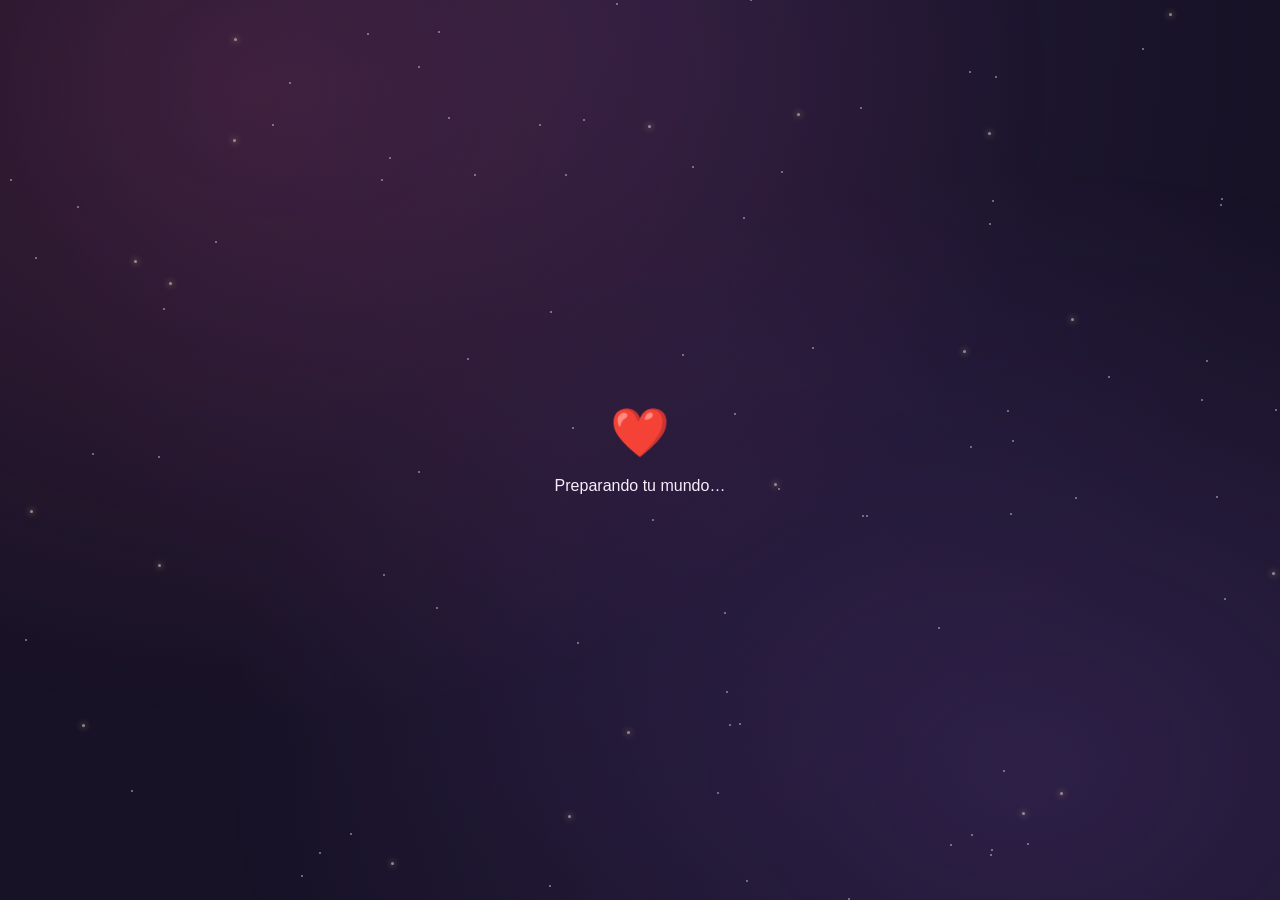
<file: mundo-maria-julieta/index.html>
<!DOCTYPE html>
<html lang="es">
<head>
<meta charset="UTF-8">
<meta name="viewport" content="width=device-width, initial-scale=1.0, maximum-scale=1.0">
<title>Tu propio mundo — Maria Julieta</title>
<link rel="stylesheet" href="css/style.css">
</head>
<body>

<!-- Fondo animado (estrellas + partículas con parallax sutil) -->
<div id="fondo-magico"></div>
<!-- Capa donde se dibujan efectos temporales: corazones, confeti, destellos -->
<div id="capa-efectos"></div>

<!-- Barra superior con controles (sonido / reiniciar) -->
<div id="barra-superior" class="oculto">
  <button id="btnSonido" class="btn-icono no-fx-clic" title="Activar/desactivar sonido">🔊</button>
  <div id="barraProgreso" class="barra-progreso-cont">
    <span class="barra-progreso-label">AVENTURA</span>
    <div class="barra-progreso-fondo">
      <div class="barra-progreso-relleno" id="progresoRelleno"></div>
    </div>
    <span class="barra-progreso-texto" id="progresoTexto">0/10</span>
  </div>
  <button id="btnReiniciar" class="btn-icono no-fx-clic" title="Reiniciar aventura">↺</button>
</div>

<!-- ============ PANTALLA DE CARGA ============ -->
<section id="pantalla-carga" class="pantalla activa">
  <div class="carga-contenido">
    <div class="carga-corazon">❤️</div>
    <p>Preparando tu mundo…</p>
  </div>
</section>

<!-- ============ PANTALLA INTRO ============ -->
<section id="pantalla-intro" class="pantalla">
  <div class="intro-contenido">
    <p class="intro-eyebrow">✦ Una aventura solo para ti ✦</p>
    <h1 class="intro-titulo">Bienvenida a tu propio mundo, <span>Maria Julieta</span></h1>
    <p class="intro-subtitulo">Hay algo que quiero mostrarte... pero tendrás que descubrirlo.</p>
    <button id="btnComenzar" class="btn-comenzar no-fx-clic">COMENZAR LA AVENTURA ❤️</button>
  </div>
</section>

<!-- ============ PANTALLA MAPA ============ -->
<section id="pantalla-mapa" class="pantalla">
  <div class="mapa-contenido">
    <h2 class="mapa-titulo">Tu mundo mágico</h2>
    <p class="mapa-subtitulo">Elige una carta para comenzar su desafío.</p>
    <div class="mapa-cartas" id="mapaCartas"></div>
  </div>
</section>

<!-- ============ PANTALLA CARTA (bloqueada / mensaje) ============ -->
<section id="pantalla-carta" class="pantalla">
  <div class="carta-contenido" id="cartaContenido"></div>
</section>

<!-- ============ PANTALLA MINIJUEGO ============ -->
<section id="pantalla-minijuego" class="pantalla">
  <div class="minijuego-marco">
    <button id="btnVolverMapa" class="btn-secundario btn-volver no-fx-clic">← Volver al mapa</button>
    <div class="minijuego-contenedor" id="minijuegoContenedor"></div>
  </div>
</section>

<!-- ============ PANTALLA VICTORIA DE CARTA ============ -->
<section id="pantalla-victoria" class="pantalla">
  <div class="victoria-contenido">
    <div class="victoria-sobre" id="victoriaSobre">
      <div class="victoria-sello">❤️</div>
    </div>
    <p class="victoria-texto">¡Carta desbloqueada!</p>
  </div>
</section>

<!-- ============ PANTALLA FINAL ============ -->
<section id="pantalla-final" class="pantalla">
  <div class="final-contenido">
    <h2 class="final-titulo">Has llegado al final de tu aventura.</h2>
    <p class="final-subtitulo">Pero algunas historias no terminan aquí...</p>
    <p class="final-nombre">Maria Julieta ❤️</p>
    <p class="final-mensaje" id="finalMensaje"></p>
    <button id="btnVolverRecorrer" class="btn-comenzar no-fx-clic">VOLVER A RECORRER EL MUNDO</button>
  </div>
</section>

<script src="js/cards.js"></script>
<script src="js/audio.js"></script>
<script src="js/animations.js"></script>
<script src="js/game.js"></script>
<script src="js/main.js"></script>
</body>
</html>
</file>
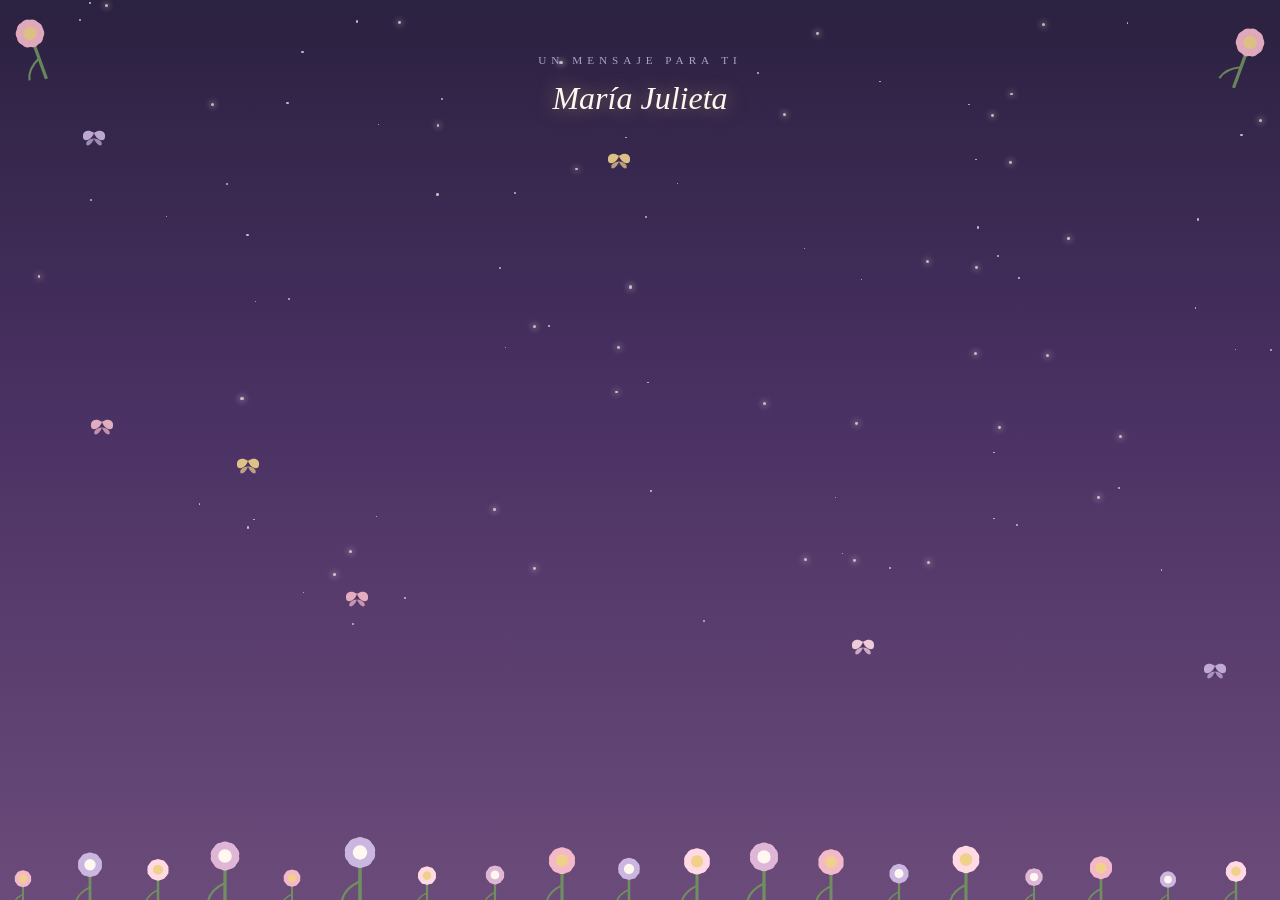
<file: mensaje_maria_julieta.html>
<!DOCTYPE html>
<html lang="es">
<head>
<meta charset="UTF-8">
<meta name="viewport" content="width=device-width, initial-scale=1.0">
<title>Para María Julieta</title>
<style>
  :root{
    --cielo-1: #2b2140;
    --cielo-2: #4a3163;
    --cielo-3: #6b4b7a;
    --lavanda: #cbb6e0;
    --rosa: #f3b9c9;
    --rosa-suave: #ffd9e3;
    --dorado: #f0d18a;
    --crema: #fff8f0;
    --verde-hoja: #8fae7d;
  }

  *{ margin:0; padding:0; box-sizing:border-box; }

  html,body{
    height:100%;
    overflow-x:hidden;
  }

  body{
    min-height:100vh;
    background: linear-gradient(180deg, var(--cielo-1) 0%, var(--cielo-2) 45%, var(--cielo-3) 100%);
    font-family: 'Georgia', 'Times New Roman', serif;
    position:relative;
    display:flex;
    align-items:center;
    justify-content:center;
    padding: 6vh 5vw;
  }

  /* ---------- ESTRELLAS ---------- */
  .cielo-estrellas{
    position:fixed;
    inset:0;
    overflow:hidden;
    pointer-events:none;
    z-index:0;
  }
  .estrella{
    position:absolute;
    background: var(--crema);
    border-radius:50%;
    opacity:0.7;
    animation: parpadeo ease-in-out infinite;
  }
  @keyframes parpadeo{
    0%,100%{ opacity:0.15; transform:scale(0.8); }
    50%{ opacity:1; transform:scale(1.15); }
  }
  .estrella.grande{
    box-shadow: 0 0 6px 1px rgba(255,248,240,0.7);
  }

  /* ---------- MARIPOSAS ---------- */
  .mariposa{
    position:fixed;
    pointer-events:none;
    z-index:2;
    width:26px;
    height:22px;
    animation: revolotear ease-in-out infinite;
  }
  .mariposa svg{
    width:100%;
    height:100%;
    animation: aletear 0.35s ease-in-out infinite alternate;
    transform-origin:center;
  }
  @keyframes aletear{
    from{ transform: scaleX(1); }
    to{ transform: scaleX(0.6); }
  }
  @keyframes revolotear{
    0%{ transform: translate(0,0) rotate(0deg); }
    25%{ transform: translate(30px,-24px) rotate(8deg); }
    50%{ transform: translate(0,-46px) rotate(-6deg); }
    75%{ transform: translate(-30px,-24px) rotate(6deg); }
    100%{ transform: translate(0,0) rotate(0deg); }
  }

  /* ---------- FLORES ---------- */
  .flores-borde{
    position:fixed;
    left:0; right:0; bottom:0;
    height:min(220px, 26vh);
    z-index:1;
    pointer-events:none;
    overflow:hidden;
  }
  .flor{
    position:absolute;
    bottom:-10px;
    transform-origin:bottom center;
    animation: mecer ease-in-out infinite;
  }
  @keyframes mecer{
    0%,100%{ transform: rotate(-3deg); }
    50%{ transform: rotate(3deg); }
  }

  .flor-esquina{
    position:fixed;
    z-index:1;
    pointer-events:none;
    opacity:0.9;
  }

  /* ---------- ESCENARIO DE TEXTO (estilo letras de canción) ---------- */
  .escenario{
    position:fixed;
    inset:0;
    z-index:5;
    display:flex;
    align-items:center;
    justify-content:center;
    pointer-events:none;
    padding: 8vh 7vw;
  }

  .eyebrow{
    position:fixed;
    top: 6vh;
    left:50%;
    transform: translateX(-50%);
    letter-spacing:5px;
    text-transform:uppercase;
    font-size:0.7rem;
    color: var(--lavanda);
    opacity:0;
    z-index:5;
    transition: opacity 1.4s ease;
    text-align:center;
    width:90%;
  }
  .eyebrow.mostrar{ opacity:0.85; }

  h1{
    position:fixed;
    top: calc(6vh + 1.6rem);
    left:50%;
    transform: translateX(-50%);
    font-style:italic;
    font-weight:400;
    font-size: clamp(1.4rem, 5vw, 2rem);
    color: var(--crema);
    text-shadow: 0 0 18px rgba(240,209,138,0.5);
    opacity:0;
    z-index:5;
    transition: opacity 1.4s ease;
    text-align:center;
    width:90%;
  }
  h1.mostrar{ opacity:1; }

  .linea{
    position:absolute;
    max-width:min(760px, 88vw);
    text-align:center;
    font-size: clamp(1.35rem, 4.6vw, 2.3rem);
    line-height:1.55;
    font-style:italic;
    color: var(--crema);
    text-shadow: 0 0 22px rgba(203,182,224,0.45), 0 0 4px rgba(0,0,0,0.4);
    opacity:0;
    transform: translateY(22px) scale(0.97);
    transition: opacity 1.1s ease, transform 1.1s ease;
  }
  .linea.mostrar{
    opacity:1;
    transform: translateY(0) scale(1);
  }
  .linea.salir{
    opacity:0;
    transform: translateY(-22px) scale(0.97);
    transition: opacity 0.9s ease, transform 0.9s ease;
  }

  .corazon-final{
    position:absolute;
    text-align:center;
    font-size:2.4rem;
    opacity:0;
    transform: scale(0.8);
    transition: opacity 1.2s ease, transform 1.2s ease;
  }
  .corazon-final.mostrar{
    opacity:1;
    transform: scale(1);
  }

  @media (prefers-reduced-motion: reduce){
    *, *::before, *::after{
      animation-duration: 0.01ms !important;
      transition-duration: 0.01ms !important;
    }
  }
</style>
</head>
<body>

<div class="cielo-estrellas" id="cieloEstrellas"></div>
<div class="flores-borde" id="floresBorde"></div>
<div id="mariposasCont"></div>
<div id="floresEsquinas"></div>

<div class="eyebrow" id="eyebrow">Un mensaje para ti</div>
<h1 id="titulo">María Julieta</h1>

<div class="escenario" id="escenario"></div>

<script>
  /* ================= ESTRELLAS ================= */
  const cieloEstrellas = document.getElementById('cieloEstrellas');
  for(let i=0;i<90;i++){
    const e = document.createElement('div');
    const tam = Math.random()*2.4+1;
    e.className = 'estrella' + (tam>2.6 ? ' grande':'');
    e.style.width = tam+'px';
    e.style.height = tam+'px';
    e.style.left = Math.random()*100+'vw';
    e.style.top = Math.random()*70+'vh';
    e.style.animationDuration = (2+Math.random()*3)+'s';
    e.style.animationDelay = (Math.random()*3)+'s';
    cieloEstrellas.appendChild(e);
  }

  /* ================= MARIPOSAS ================= */
  const coloresAla = ['#f3b9c9','#cbb6e0','#f0d18a','#ffd9e3'];
  function crearMariposaSVG(color){
    return `
    <svg viewBox="0 0 100 80" xmlns="http://www.w3.org/2000/svg">
      <ellipse cx="50" cy="40" rx="3" ry="22" fill="#4a3163"/>
      <path d="M50 20 C20 0, 0 20, 10 45 C25 55, 45 40, 50 20 Z" fill="${color}" opacity="0.9"/>
      <path d="M50 20 C80 0, 100 20, 90 45 C75 55, 55 40, 50 20 Z" fill="${color}" opacity="0.9"/>
      <path d="M50 42 C28 42, 15 58, 22 68 C33 72, 46 55, 50 42 Z" fill="${color}" opacity="0.7"/>
      <path d="M50 42 C72 42, 85 58, 78 68 C67 72, 54 55, 50 42 Z" fill="${color}" opacity="0.7"/>
    </svg>`;
  }

  const mariposasCont = document.getElementById('mariposasCont');
  const numMariposas = window.innerWidth < 640 ? 4 : 7;
  for(let i=0;i<numMariposas;i++){
    const m = document.createElement('div');
    m.className = 'mariposa';
    m.style.left = (5+Math.random()*90)+'vw';
    m.style.top = (10+Math.random()*70)+'vh';
    m.style.animationDuration = (5+Math.random()*4)+'s';
    m.style.animationDelay = (Math.random()*3)+'s';
    m.innerHTML = crearMariposaSVG(coloresAla[i % coloresAla.length]);
    mariposasCont.appendChild(m);
  }

  /* ================= FLORES (borde inferior) ================= */
  function crearFlorSVG(color, colorCentro){
    return `
    <svg width="46" height="60" viewBox="0 0 46 60" xmlns="http://www.w3.org/2000/svg">
      <line x1="23" y1="60" x2="23" y2="26" stroke="#6f8f5e" stroke-width="3"/>
      <path d="M23 40 Q10 46 8 56" stroke="#6f8f5e" stroke-width="2" fill="none"/>
      <g transform="translate(23,16)">
        <ellipse rx="9" ry="13" fill="${color}" transform="rotate(0)"/>
        <ellipse rx="9" ry="13" fill="${color}" transform="rotate(72)"/>
        <ellipse rx="9" ry="13" fill="${color}" transform="rotate(144)"/>
        <ellipse rx="9" ry="13" fill="${color}" transform="rotate(216)"/>
        <ellipse rx="9" ry="13" fill="${color}" transform="rotate(288)"/>
        <circle r="6" fill="${colorCentro}"/>
      </g>
    </svg>`;
  }

  const floresBorde = document.getElementById('floresBorde');
  const paletaFlores = [
    ['#f3b9c9', '#f0d18a'],
    ['#cbb6e0', '#fff8f0'],
    ['#ffd9e3', '#f0d18a'],
    ['#e0b6d6', '#fff8f0']
  ];
  const numFlores = Math.ceil(window.innerWidth / 70);
  for(let i=0;i<numFlores;i++){
    const f = document.createElement('div');
    f.className = 'flor';
    const paleta = paletaFlores[i % paletaFlores.length];
    const escala = 0.6 + Math.random()*0.6;
    f.style.left = (i*(100/numFlores))+'vw';
    f.style.transform = `scale(${escala})`;
    f.style.animationDuration = (3+Math.random()*2)+'s';
    f.style.animationDelay = (Math.random()*2)+'s';
    f.innerHTML = crearFlorSVG(paleta[0], paleta[1]);
    floresBorde.appendChild(f);
  }

  /* ================= FLORES DE ESQUINA (decorativas, estáticas) ================= */
  const floresEsquinas = document.getElementById('floresEsquinas');
  const esquinas = [
    {top:'2vh', left:'1vw', rot:-20},
    {top:'3vh', right:'1vw', rot:20},
  ];
  esquinas.forEach(pos=>{
    const div = document.createElement('div');
    div.className = 'flor-esquina';
    Object.keys(pos).forEach(k=>{
      if(k!=='rot') div.style[k]=pos[k];
    });
    div.style.transform = `rotate(${pos.rot}deg) scale(1.1)`;
    div.innerHTML = crearFlorSVG('#f3b9c9', '#f0d18a');
    floresEsquinas.appendChild(div);
  });

  /* ================= MENSAJE LÍNEA POR LÍNEA ================= */
  const LINEAS = [
    "María Julieta, quiero que nunca olvides algo que quizá hoy necesites escuchar:",
    "eres una persona realmente especial, mucho más de lo que a veces puedes llegar a imaginar.",
    "Tu forma de ser, tu manera de sentir, tu sonrisa y hasta esos pequeños detalles que quizá tú consideras insignificantes pueden hacer una enorme diferencia en la vida de alguien.",
    "Sé que hay días en los que todo pesa un poco más, en los que cuesta encontrar motivos para sonreír y parece que las cosas no salen como esperabas.",
    "Pero incluso en esos días, quiero que recuerdes que tu existencia tiene valor, que eres importante y que hay personas que se sienten afortunadas de haberte conocido.",
    "No permitas que un momento difícil te haga olvidar la persona maravillosa que eres.",
    "Has superado cosas que quizá nadie conoce y, aun así, sigues avanzando.",
    "Eso también habla de tu fortaleza.",
    "María Julieta, mereces cariño, tranquilidad, felicidad y personas que sepan valorar el hermoso corazón que tienes.",
    "Ojalá puedas mirarte algún día con los mismos ojos con los que te miran quienes te quieren: con admiración, cariño y orgullo.",
    "Sigue adelante.",
    "Todavía quedan momentos preciosos por vivir, sonrisas por compartir y sueños por cumplir.",
    "Nunca olvides lo importante que eres."
  ];

  const escenario = document.getElementById('escenario');
  const eyebrow = document.getElementById('eyebrow');
  const titulo = document.getElementById('titulo');

  // Calcula el tiempo de lectura de una línea según su cantidad de palabras.
  // Velocidad de lectura estimada: ~200 palabras por minuto (320ms por palabra),
  // con un mínimo de 2.2s y un máximo de 7.5s por línea para no hacer la espera eterna.
  function tiempoDeLectura(texto){
    const palabras = texto.trim().split(/\s+/).length;
    const ms = palabras * 320;
    return Math.min(Math.max(ms, 2200), 7500);
  }

  const TRANSICION = 900; // debe coincidir con la duración de fade-out en CSS (.linea.salir)

  function mostrarLinea(idx){
    if(idx >= LINEAS.length){
      const corazon = document.createElement('div');
      corazon.className = 'corazon-final';
      corazon.textContent = '❤️';
      escenario.appendChild(corazon);
      requestAnimationFrame(() => corazon.classList.add('mostrar'));
      return;
    }

    const span = document.createElement('span');
    span.className = 'linea';
    span.textContent = LINEAS[idx];
    escenario.appendChild(span);

    requestAnimationFrame(() => span.classList.add('mostrar'));

    const duracion = tiempoDeLectura(LINEAS[idx]);

    setTimeout(() => {
      span.classList.remove('mostrar');
      span.classList.add('salir');
      setTimeout(() => span.remove(), TRANSICION);
      mostrarLinea(idx + 1);
    }, duracion);
  }

  function iniciar(){
    eyebrow.classList.add('mostrar');
    titulo.classList.add('mostrar');
    setTimeout(() => {
      eyebrow.classList.remove('mostrar');
      titulo.classList.remove('mostrar');
    }, 2600);
    setTimeout(() => mostrarLinea(0), 2400);
  }

  iniciar();
</script>

</body>
</html>
</file>
<file: mundo-maria-julieta/css/style.css>
/* ==========================================================
   style.css — Tu propio mundo, Maria Julieta
   Paleta: rosa oscuro, rosa pastel, morado, azul noche,
   blanco y detalles dorados. Glassmorphism + gradientes.
   ========================================================== */

:root{
  --azul-noche-1: #171226;
  --azul-noche-2: #241a3a;
  --morado: #5b3a86;
  --morado-claro: #8a63c9;
  --rosa-oscuro: #a4295c;
  --rosa: #e0568c;
  --rosa-pastel: #f4b6d2;
  --dorado: #f0d18a;
  --dorado-suave: #e6c877;
  --blanco: #fdf6f9;
  --texto-claro: #f5eefb;
  --texto-oscuro: #2c1c35;
  --vidrio: rgba(255,255,255,0.08);
  --vidrio-borde: rgba(255,255,255,0.18);
  --sombra: rgba(10,4,20,0.55);
}

*{ margin:0; padding:0; box-sizing:border-box; }

html, body{
  height:100%;
  background: radial-gradient(ellipse at top, var(--azul-noche-2) 0%, var(--azul-noche-1) 70%);
  color: var(--texto-claro);
  font-family: 'Segoe UI', 'Trebuchet MS', 'Helvetica Neue', sans-serif;
  overflow-x:hidden;
}

body{
  position:relative;
  min-height:100vh;
}

button{
  font-family: inherit;
  cursor:pointer;
}

::selection{ background: var(--rosa); color:#fff; }

::-webkit-scrollbar{ width:8px; }
::-webkit-scrollbar-thumb{ background: var(--morado-claro); border-radius:4px; }

/* ========================================================
   FONDO MÁGICO (parallax de estrellas y partículas)
   ======================================================== */
#fondo-magico{
  position:fixed;
  inset:0;
  z-index:0;
  overflow:hidden;
  pointer-events:none;
  background:
    radial-gradient(ellipse at 20% 10%, rgba(224,86,140,0.18), transparent 55%),
    radial-gradient(ellipse at 80% 85%, rgba(90,58,134,0.35), transparent 55%);
}

.capa-parallax{
  position:absolute;
  inset:-5%;
  transition: transform 0.15s ease-out;
}

.estrella-fondo{
  position:absolute;
  width:2px;
  height:2px;
  background: var(--blanco);
  border-radius:50%;
  opacity:0.5;
  animation: parpadear ease-in-out infinite;
}
.estrella-fondo.estrella-grande{
  width:3px;
  height:3px;
  box-shadow: 0 0 6px 1px rgba(240,209,138,0.7);
}
@keyframes parpadear{
  0%,100%{ opacity:0.15; transform:scale(0.8); }
  50%{ opacity:1; transform:scale(1.2); }
}

.particula-flotante{
  position:absolute;
  bottom:-5%;
  color: var(--rosa-pastel);
  opacity:0.5;
  animation: flotar-particula linear infinite;
}
@keyframes flotar-particula{
  0%{ transform: translateY(0) translateX(0) rotate(0deg); opacity:0; }
  10%{ opacity:0.6; }
  90%{ opacity:0.4; }
  100%{ transform: translateY(-110vh) translateX(30px) rotate(180deg); opacity:0; }
}

/* ========================================================
   CAPA DE EFECTOS (corazones, confeti, destellos)
   ======================================================== */
#capa-efectos{
  position:fixed;
  inset:0;
  z-index:50;
  overflow:hidden;
  pointer-events:none;
}

.fx-corazon{
  position:absolute;
  bottom:-8%;
  animation: fx-subir linear forwards;
  filter: drop-shadow(0 0 6px rgba(224,86,140,0.6));
}
@keyframes fx-subir{
  0%{ transform: translateY(0) translateX(0) rotate(0deg) scale(0.7); opacity:0; }
  12%{ opacity:1; }
  88%{ opacity:0.9; }
  100%{ transform: translateY(-115vh) translateX(var(--drift,0px)) rotate(360deg) scale(1.1); opacity:0; }
}

.fx-corazon-clic{
  position:fixed;
  transform: translate(-50%,-50%);
  font-size:1rem;
  animation: fx-clic-corazon 0.85s ease-out forwards;
}
@keyframes fx-clic-corazon{
  0%{ opacity:1; transform: translate(-50%,-50%) scale(0.6); }
  100%{ opacity:0; transform: translate(-50%,-140%) scale(1.3); }
}

.fx-estrella-explosion{
  position:fixed;
  color: var(--dorado);
  font-size:1.1rem;
  animation: fx-explosion 1.4s ease-out forwards;
}
@keyframes fx-explosion{
  0%{ opacity:1; transform: translate(0,0) scale(1); }
  100%{ opacity:0; transform: translate(var(--tx), var(--ty)) scale(0.4); }
}

.fx-confeti{
  position:absolute;
  top:-5%;
  width:9px;
  height:14px;
  animation: fx-caer linear forwards;
}
@keyframes fx-caer{
  0%{ transform: translateY(0) translateX(0) rotate(0deg); opacity:1; }
  100%{ transform: translateY(110vh) translateX(var(--drift,0px)) rotate(var(--rot,360deg)); opacity:0.9; }
}

.fx-destello{
  position:fixed;
  width:5px; height:5px;
  background: var(--dorado);
  border-radius:50%;
  animation: fx-destello-anim 0.9s ease-out forwards;
}
@keyframes fx-destello-anim{
  0%{ opacity:1; transform: translate(0,0) scale(1); }
  100%{ opacity:0; transform: translate(var(--tx), var(--ty)) scale(0); }
}

/* ========================================================
   PANTALLAS (navegación con fade)
   ======================================================== */
.pantalla{
  position:fixed;
  inset:0;
  z-index:2;
  display:none;
  align-items:center;
  justify-content:center;
  padding: 4vh 5vw;
  opacity:0;
  overflow-y:auto;
  animation: pantalla-aparecer 0.6s ease forwards;
}
.pantalla.activa{
  display:flex;
}
@keyframes pantalla-aparecer{
  from{ opacity:0; transform: translateY(12px); }
  to{ opacity:1; transform: translateY(0); }
}

/* ========================================================
   BARRA SUPERIOR
   ======================================================== */
#barra-superior{
  position:fixed;
  top:0; left:0; right:0;
  z-index:40;
  display:flex;
  align-items:center;
  justify-content:space-between;
  gap:1rem;
  padding: 0.8rem 1.4rem;
  background: linear-gradient(180deg, rgba(23,18,38,0.85), transparent);
  transition: opacity 0.4s ease;
}
#barra-superior.oculto{
  opacity:0;
  pointer-events:none;
}

.btn-icono{
  width:38px; height:38px;
  border-radius:50%;
  border:1px solid var(--vidrio-borde);
  background: var(--vidrio);
  backdrop-filter: blur(6px);
  color: var(--texto-claro);
  font-size:1.1rem;
  display:flex; align-items:center; justify-content:center;
  transition: transform 0.25s ease, background 0.25s ease;
  flex-shrink:0;
}
.btn-icono:hover{
  transform: scale(1.08);
  background: rgba(255,255,255,0.16);
}

.barra-progreso-cont{
  flex:1;
  display:flex;
  align-items:center;
  gap:0.6rem;
  max-width:340px;
  margin:0 auto;
}
.barra-progreso-label{
  font-size:0.65rem;
  letter-spacing:2px;
  color: var(--rosa-pastel);
  white-space:nowrap;
}
.barra-progreso-fondo{
  flex:1;
  height:9px;
  background: rgba(255,255,255,0.12);
  border-radius:6px;
  overflow:hidden;
  border:1px solid var(--vidrio-borde);
}
.barra-progreso-relleno{
  height:100%;
  width:0%;
  background: linear-gradient(90deg, var(--rosa), var(--dorado));
  border-radius:6px;
  transition: width 0.6s ease;
}
.barra-progreso-texto{
  font-size:0.75rem;
  color: var(--texto-claro);
  white-space:nowrap;
}

/* ========================================================
   PANTALLA DE CARGA
   ======================================================== */
.carga-contenido{
  text-align:center;
  color: var(--texto-claro);
}
.carga-corazon{
  font-size:3rem;
  animation: latido 1.1s ease-in-out infinite;
  margin-bottom:1rem;
}
@keyframes latido{
  0%,100%{ transform: scale(1); }
  50%{ transform: scale(1.25); }
}

/* ========================================================
   INTRO
   ======================================================== */
.intro-contenido{
  text-align:center;
  max-width:640px;
  position:relative;
  z-index:2;
}
.intro-eyebrow{
  letter-spacing:4px;
  text-transform:uppercase;
  font-size:0.75rem;
  color: var(--dorado);
  opacity:0.9;
  margin-bottom:1rem;
}
.intro-titulo{
  font-size: clamp(1.8rem, 6vw, 3rem);
  font-weight:700;
  line-height:1.3;
  margin-bottom:1.2rem;
  text-shadow: 0 0 30px rgba(224,86,140,0.4);
}
.intro-titulo span{
  background: linear-gradient(90deg, var(--rosa-pastel), var(--dorado));
  -webkit-background-clip:text;
  background-clip:text;
  color:transparent;
}
.intro-subtitulo{
  font-size:1.05rem;
  color: var(--rosa-pastel);
  opacity:0.9;
  margin-bottom:2.2rem;
  font-style:italic;
}

.btn-comenzar{
  position:relative;
  padding: 1rem 2.2rem;
  font-size:1.05rem;
  font-weight:600;
  color: var(--texto-oscuro);
  background: linear-gradient(120deg, var(--dorado), var(--rosa-pastel));
  border:none;
  border-radius:50px;
  box-shadow: 0 12px 30px rgba(224,86,140,0.35), 0 0 0 1px rgba(255,255,255,0.3) inset;
  transition: transform 0.3s ease, box-shadow 0.3s ease;
  letter-spacing:0.5px;
}
.btn-comenzar:hover{
  transform: translateY(-3px) scale(1.03);
  box-shadow: 0 18px 40px rgba(224,86,140,0.5), 0 0 0 1px rgba(255,255,255,0.4) inset;
}
.btn-comenzar:active{
  transform: translateY(0) scale(0.98);
}

/* ========================================================
   BOTONES GENERALES
   ======================================================== */
.btn-primario{
  padding: 0.75rem 1.5rem;
  border:none;
  border-radius:12px;
  font-size:1rem;
  font-weight:600;
  color: var(--texto-oscuro);
  background: linear-gradient(120deg, var(--rosa-pastel), var(--dorado));
  box-shadow: 0 8px 20px rgba(224,86,140,0.3);
  transition: transform 0.25s ease, box-shadow 0.25s ease;
}
.btn-primario:hover{ transform: translateY(-2px); box-shadow: 0 12px 26px rgba(224,86,140,0.42); }
.btn-primario:disabled{ opacity:0.6; cursor:default; transform:none; }

.btn-secundario{
  padding: 0.7rem 1.3rem;
  border-radius:12px;
  font-size:0.95rem;
  color: var(--texto-claro);
  background: var(--vidrio);
  border:1px solid var(--vidrio-borde);
  backdrop-filter: blur(6px);
  transition: transform 0.25s ease, background 0.25s ease;
}
.btn-secundario:hover{ transform: translateY(-2px); background: rgba(255,255,255,0.16); }

.btn-volver{
  margin-bottom:1.2rem;
}

/* ========================================================
   MAPA PRINCIPAL
   ======================================================== */
.mapa-contenido{
  width:100%;
  max-width:1000px;
  text-align:center;
  padding-top:3.5rem;
}
.mapa-titulo{
  font-size: clamp(1.5rem, 4vw, 2.2rem);
  margin-bottom:0.4rem;
}
.mapa-subtitulo{
  color: var(--rosa-pastel);
  margin-bottom:2rem;
  font-style:italic;
}

.mapa-cartas{
  display:grid;
  grid-template-columns: repeat(auto-fill, minmax(140px, 1fr));
  gap: clamp(12px, 2vw, 22px);
}

.carta-mapa{
  display:flex;
  flex-direction:column;
  align-items:center;
  gap:0.4rem;
  padding: 1.3rem 0.8rem;
  border-radius:16px;
  background: var(--vidrio);
  border:1px solid var(--vidrio-borde);
  backdrop-filter: blur(10px);
  box-shadow: 0 10px 24px var(--sombra);
  color: var(--texto-claro);
  transition: transform 0.3s ease, box-shadow 0.3s ease, border-color 0.3s ease;
}
.carta-mapa:hover{
  transform: translateY(-6px) scale(1.03);
  border-color: var(--dorado-suave);
  box-shadow: 0 16px 34px var(--sombra);
}
.carta-mapa-icono{ font-size:2rem; }
.carta-mapa-numero{ font-size:0.75rem; letter-spacing:1px; color: var(--dorado); }
.carta-mapa-nombre{ font-size:0.85rem; font-weight:600; text-align:center; }
.carta-mapa-estado{ font-size:0.65rem; letter-spacing:1px; opacity:0.75; }

.carta-mapa.carta-desbloqueada{
  border-color: var(--rosa);
  background: linear-gradient(160deg, rgba(224,86,140,0.18), rgba(90,58,134,0.18));
}
.carta-mapa.carta-desbloqueada .carta-mapa-estado{ color: var(--rosa-pastel); }

/* ========================================================
   PANTALLA CARTA (bloqueada / mensaje)
   ======================================================== */
.carta-contenido{
  max-width:560px;
  width:100%;
}

.carta-bloqueada, .carta-abierta{
  text-align:center;
  padding: 2.4rem 1.8rem;
  border-radius:20px;
  background: var(--vidrio);
  border:1px solid var(--vidrio-borde);
  backdrop-filter: blur(14px);
  box-shadow: 0 20px 50px var(--sombra);
}

.carta-icono-grande{
  font-size:3rem;
  margin-bottom:1rem;
  opacity:0.85;
}
.carta-bloqueada h2{
  letter-spacing:2px;
  margin-bottom:0.8rem;
  color: var(--rosa-pastel);
}
.carta-bloqueada p{
  margin-bottom:1.6rem;
  opacity:0.85;
}
.carta-botones{
  display:flex;
  gap:0.8rem;
  justify-content:center;
  flex-wrap:wrap;
}

.carta-abierta{
  opacity:0;
  transform: translateY(20px) scale(0.96);
  transition: opacity 0.7s ease, transform 0.7s ease;
}
.carta-abierta.carta-abierta-animar{
  opacity:1;
  transform: translateY(0) scale(1);
}
.carta-titulo-icono{ font-size:2.6rem; margin-bottom:0.6rem; }
.carta-abierta h2{
  color: var(--dorado);
  margin-bottom:1.2rem;
  font-style:italic;
}
.carta-mensaje-texto{
  font-size:1.05rem;
  line-height:1.9;
  margin-bottom:1.8rem;
  color: var(--texto-claro);
}

/* ========================================================
   MARCO DE MINIJUEGO
   ======================================================== */
.minijuego-marco{
  width:100%;
  max-width:720px;
  padding-top:3rem;
}
.minijuego-contenedor{
  padding: 1.6rem;
  border-radius:20px;
  background: var(--vidrio);
  border:1px solid var(--vidrio-borde);
  backdrop-filter: blur(12px);
  box-shadow: 0 20px 50px var(--sombra);
  text-align:center;
}
.mj-encabezado{ margin-bottom:1.4rem; }
.mj-encabezado h2{ margin-bottom:0.3rem; }
.mj-encabezado p{ color: var(--rosa-pastel); font-size:0.9rem; }

/* ---------- Rompecabezas ---------- */
.puzzle-tablero{
  display:grid;
  grid-template-columns: repeat(3, 1fr);
  gap:4px;
  max-width:320px;
  margin:0 auto;
  aspect-ratio:1;
  border-radius:10px;
  overflow:hidden;
  box-shadow: 0 8px 20px var(--sombra);
}
/* .puzzle-pieza{
  aspect-ratio:1;
  background-image:
    radial-gradient(circle at 30% 30%, rgba(255,255,255,0.5), transparent 40%),
    radial-gradient(circle at 70% 25%, var(--rosa-pastel), transparent 45%),
    radial-gradient(circle at 40% 75%, var(--morado-claro), transparent 45%),
    radial-gradient(circle at 75% 70%, var(--dorado), transparent 45%),
    linear-gradient(135deg, var(--rosa-oscuro), var(--morado));
  background-size: 300% 300%;
  cursor:pointer;
  transition: outline 0.2s ease, transform 0.15s ease;
  outline: 2px solid transparent;
} */

.puzzle-pieza{
  aspect-ratio:1;
  background-image: url("../assets/images/oso_peluche.jfif");
  background-size: 300% 300%;
  cursor:pointer;
  transition: outline 0.2s ease, transform 0.15s ease;
  outline: 2px solid transparent;
}
.puzzle-pieza:hover{ transform: scale(0.97); }
.puzzle-seleccionada{ outline: 3px solid var(--dorado); }

/* ---------- Memoria ---------- */
.memoria-tablero{
  display:grid;
  grid-template-columns: repeat(4, 1fr);
  gap: 8px;
  max-width:360px;
  margin:0 auto;
}
.memoria-carta{
  aspect-ratio:1;
  border-radius:10px;
  border:1px solid var(--vidrio-borde);
  background: linear-gradient(135deg, var(--morado), var(--rosa-oscuro));
  display:flex; align-items:center; justify-content:center;
  font-size:1.5rem;
  transition: transform 0.3s ease, background 0.3s ease;
}
.memoria-carta.volteada{
  background: linear-gradient(135deg, var(--rosa-pastel), var(--dorado));
  transform: scale(1.03);
}
.memoria-carta.memoria-resuelta{
  opacity:0.55;
  cursor:default;
}

/* ---------- Adivinanzas / Frase ---------- */
.adivinanza-texto{
  font-size:1.05rem;
  line-height:1.7;
  margin-bottom:1.4rem;
  font-style:italic;
  color: var(--texto-claro);
}
.opciones-lista{
  display:flex;
  flex-direction:column;
  gap:0.7rem;
  max-width:460px;
  margin:0 auto;
}
.opcion-btn-juego{
  padding:0.8rem 1rem;
  border-radius:12px;
  border:1px solid var(--vidrio-borde);
  background: rgba(255,255,255,0.06);
  color: var(--texto-claro);
  font-size:0.98rem;
  text-align:left;
  transition: background 0.2s ease, transform 0.2s ease;
}
.opcion-btn-juego:hover{ background: rgba(255,255,255,0.14); transform: translateX(3px); }
.opcion-btn-juego:disabled{ cursor:default; }
.opcion-correcta{ background: rgba(120,200,150,0.3) !important; border-color:#78c896; }
.opcion-incorrecta{ background: rgba(220,90,90,0.3) !important; border-color:#dc5a5a; }

.adivinanza-feedback{ margin-top:1rem; min-height:1.4em; font-style:italic; }
.adivinanza-feedback.ok{ color:#8fe0a8; }
.adivinanza-feedback.error{ color:#f0a0a0; }

/* ---------- Palabra secreta / Acertijo (inputs) ---------- */
.palabra-caja{ max-width:420px; margin:0 auto; }
.palabra-espacios{
  font-size:2rem;
  letter-spacing:8px;
  color: var(--dorado);
  margin-bottom:1rem;
}
.palabra-pista{
  color: var(--rosa-pastel);
  margin-bottom:0.8rem;
  min-height:2.4em;
}
.palabra-input-fila{
  display:flex;
  gap:0.6rem;
  margin:1rem 0;
  flex-wrap:wrap;
  justify-content:center;
}
.palabra-input{
  flex:1;
  min-width:180px;
  padding:0.7rem 1rem;
  border-radius:10px;
  border:1px solid var(--vidrio-borde);
  background: rgba(255,255,255,0.08);
  color: var(--texto-claro);
  font-size:1rem;
}
.palabra-input:focus{ outline:2px solid var(--dorado); }
.palabra-feedback{ min-height:1.4em; font-style:italic; }
.palabra-feedback.ok{ color:#8fe0a8; }
.palabra-feedback.error{ color:#f0a0a0; }

/* ---------- Atrapa corazones ---------- */
.corazones-area{
  position:relative;
  width:100%;
  height:min(320px, 48vh);
  border-radius:14px;
  background: rgba(255,255,255,0.05);
  border:1px dashed var(--vidrio-borde);
  overflow:hidden;
}
.corazon-clic{
  position:absolute;
  width:40px; height:40px;
  border:none;
  background:none;
  font-size:1.8rem;
  animation: corazon-pop 0.3s ease;
}
@keyframes corazon-pop{
  from{ transform: scale(0); }
  to{ transform: scale(1); }
}
.corazones-mensaje{ margin: 1rem 0; color: var(--rosa-pastel); }

/* ---------- Pregunta especial ---------- */
.pregunta-especial h2{
  font-size: clamp(1.2rem, 3.6vw, 1.6rem);
  line-height:1.5;
  margin-bottom:1.8rem;
  color: var(--texto-claro);
  font-style:italic;
}
.pregunta-botones{
  display:flex;
  gap:1rem;
  justify-content:center;
  flex-wrap:wrap;
}

/* ---------- Acertijo ---------- */
.acertijo-habitacion{
  display:flex;
  flex-wrap:wrap;
  gap:1rem;
  justify-content:center;
  margin-bottom:1.4rem;
}
.acertijo-objeto{
  width:64px; height:64px;
  border-radius:14px;
  font-size:1.8rem;
  border:1px solid var(--vidrio-borde);
  background: rgba(255,255,255,0.06);
  transition: transform 0.25s ease, background 0.25s ease;
}
.acertijo-objeto:hover{ transform: translateY(-3px) scale(1.05); }
.acertijo-objeto-visto{ background: rgba(240,209,138,0.25); border-color: var(--dorado); }
.acertijo-pistas{
  width:100%;
  text-align:left;
  margin-top:0.6rem;
  padding: 0.8rem 1rem;
  border-radius:10px;
  background: rgba(255,255,255,0.05);
}
.acertijo-pista{ font-size:0.9rem; margin:0.3rem 0; color: var(--rosa-pastel); }
.acertijo-enunciado{ font-style:italic; margin-bottom:1rem; line-height:1.6; }

/* ---------- Laberinto ---------- */
.laberinto-tablero{
  display:grid;
  gap:2px;
  max-width:340px;
  margin: 0 auto 1.2rem;
  aspect-ratio:1;
}
.laberinto-celda{
  background: rgba(255,255,255,0.06);
  border-radius:3px;
  display:flex; align-items:center; justify-content:center;
  font-size:0.9rem;
}
.laberinto-celda.pared{ background: var(--morado); }
.laberinto-celda.jugador{
  background: radial-gradient(circle, var(--rosa) 0%, var(--rosa-oscuro) 70%);
  box-shadow: 0 0 10px var(--rosa);
}
.laberinto-controles{
  display:grid;
  grid-template-columns: repeat(3, 48px);
  gap:6px;
  justify-content:center;
  margin: 0 auto;
}
.laberinto-controles button{
  width:48px; height:48px;
  border-radius:10px;
  border:1px solid var(--vidrio-borde);
  background: rgba(255,255,255,0.08);
  color: var(--texto-claro);
  font-size:1.1rem;
}
.laberinto-victoria{ margin-top:1rem; color: var(--dorado); font-style:italic; }

/* ---------- Constelación ---------- */
.constelacion-cielo{
  position:relative;
  width:100%;
  height:min(380px, 52vh);
  border-radius:16px;
  background: radial-gradient(ellipse at center, #241a3a, #12101f);
  overflow:hidden;
  margin-bottom:1rem;
}
.constelacion-lineas{
  position:absolute;
  inset:0;
  width:100%;
  height:100%;
}
.constelacion-linea{
  stroke: var(--dorado);
  stroke-width:0.4;
  opacity:0.85;
}
.constelacion-estrella-deco{
  position:absolute;
  width:2px; height:2px;
  background: #fff;
  border-radius:50%;
  opacity:0.4;
  animation: parpadear 3s ease-in-out infinite;
}
.constelacion-estrella{
  position:absolute;
  width:22px; height:22px;
  transform: translate(-50%,-50%);
  border-radius:50%;
  border:none;
  background: radial-gradient(circle, #fff, var(--rosa-pastel));
  box-shadow: 0 0 10px 2px rgba(255,255,255,0.5);
  animation: parpadear 1.6s ease-in-out infinite;
}
.constelacion-estrella.constelacion-encendida{
  background: radial-gradient(circle, var(--dorado), var(--rosa));
  box-shadow: 0 0 18px 5px rgba(240,209,138,0.8);
  animation:none;
}
.constelacion-palabras{
  display:flex;
  flex-wrap:wrap;
  gap:0.5rem;
  justify-content:center;
}
.constelacion-palabra-item{
  padding: 0.3rem 0.8rem;
  border-radius:20px;
  background: rgba(240,209,138,0.15);
  border:1px solid var(--dorado-suave);
  font-size:0.85rem;
  font-style:italic;
  color: var(--dorado);
}

/* ========================================================
   PANTALLA VICTORIA
   ======================================================== */
.victoria-contenido{
  text-align:center;
}
.victoria-sobre{
  width:110px; height:76px;
  margin:0 auto 1.4rem;
  background: linear-gradient(160deg, var(--blanco), var(--rosa-pastel));
  border-radius:8px;
  position:relative;
  display:flex; align-items:center; justify-content:center;
  box-shadow: 0 16px 40px var(--sombra);
}
.victoria-sello{
  font-size:1.8rem;
  opacity:0;
  transform: scale(0.4);
}
.victoria-sobre.victoria-sobre-abrir .victoria-sello{
  animation: sello-aparecer 0.7s ease forwards 0.2s;
}
@keyframes sello-aparecer{
  to{ opacity:1; transform: scale(1); }
}
.victoria-texto{
  font-size:1.2rem;
  color: var(--dorado);
  font-style:italic;
}

/* ========================================================
   PANTALLA FINAL
   ======================================================== */
.final-contenido{
  text-align:center;
  max-width:600px;
}
.final-titulo{
  font-size: clamp(1.4rem, 4.4vw, 2rem);
  margin-bottom:0.6rem;
}
.final-subtitulo{
  color: var(--rosa-pastel);
  font-style:italic;
  margin-bottom:1.2rem;
}
.final-nombre{
  font-size:1.6rem;
  color: var(--dorado);
  margin-bottom:1.4rem;
}
.final-mensaje{
  white-space:pre-line;
  line-height:1.9;
  margin-bottom:2rem;
  color: var(--texto-claro);
}

/* ========================================================
   EASTER EGG
   ======================================================== */
.easter-egg-toast{
  position:fixed;
  bottom:30px;
  left:50%;
  transform: translate(-50%, 20px);
  background: rgba(23,18,38,0.92);
  border:1px solid var(--dorado-suave);
  color: var(--dorado);
  padding: 0.9rem 1.4rem;
  border-radius:14px;
  font-style:italic;
  max-width:80vw;
  text-align:center;
  opacity:0;
  transition: opacity 0.4s ease, transform 0.4s ease;
  z-index:100;
}
.easter-egg-toast.mostrar{
  opacity:1;
  transform: translate(-50%, 0);
}

/* ========================================================
   UTILIDADES
   ======================================================== */
.sacudir{ animation: sacudir-anim 0.4s ease; }
@keyframes sacudir-anim{
  0%,100%{ transform: translateX(0); }
  25%{ transform: translateX(-6px); }
  75%{ transform: translateX(6px); }
}

/* ========================================================
   RESPONSIVE
   ======================================================== */
@media (max-width: 640px){
  .mapa-cartas{ grid-template-columns: repeat(auto-fill, minmax(120px,1fr)); }
  .memoria-tablero{ max-width:300px; }
  .laberinto-controles{ grid-template-columns: repeat(3, 42px); }
  .laberinto-controles button{ width:42px; height:42px; }
  #barra-superior{ padding:0.6rem 0.8rem; }
  .barra-progreso-cont{ max-width:200px; }
}

@media (prefers-reduced-motion: reduce){
  *, *::before, *::after{
    animation-duration: 0.01ms !important;
    transition-duration: 0.01ms !important;
  }
}
</file>
